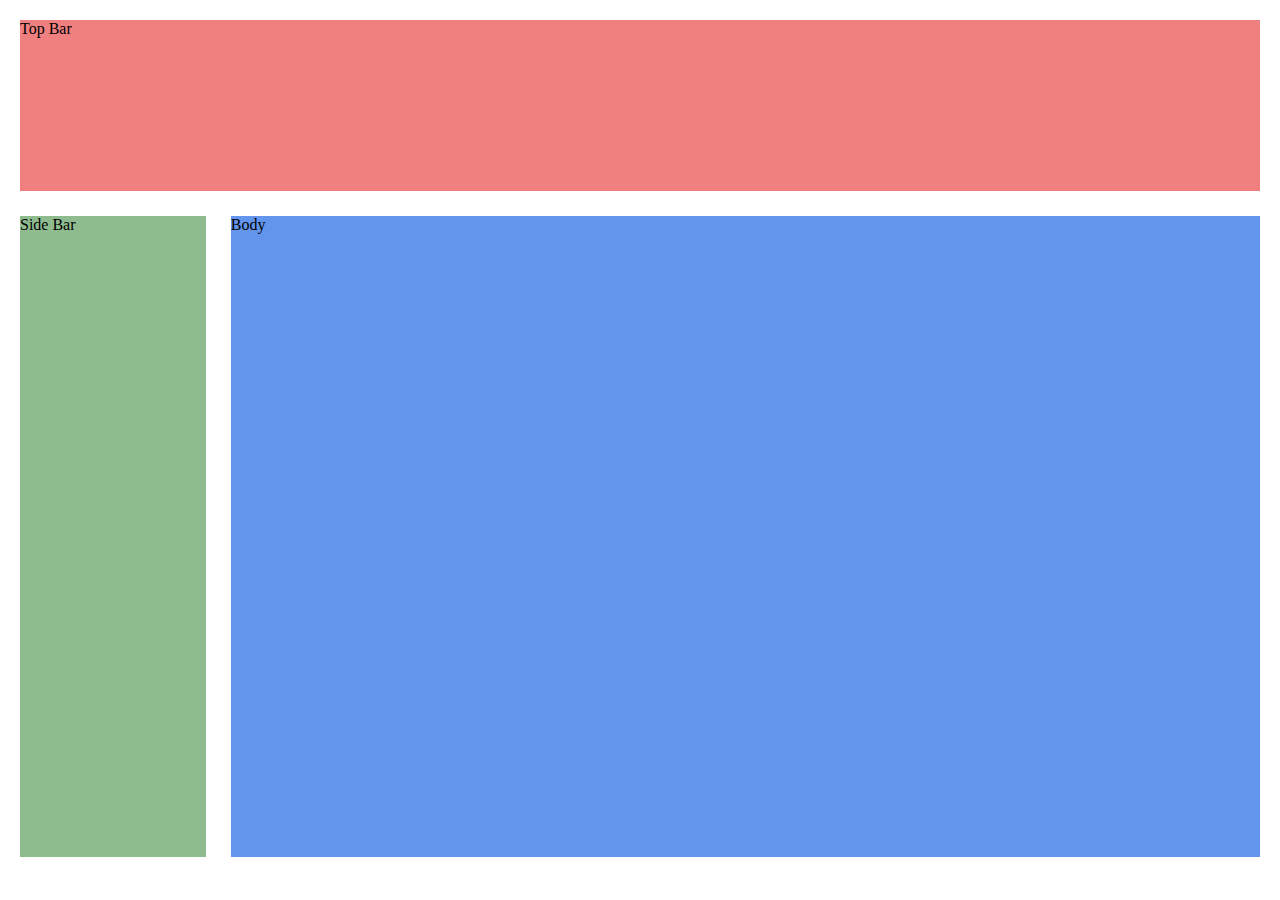
<file: simple-html/index.html>
<!-- Written by Nick Pandelakis -->
<!DOCTYPE html>

<html lang = "en">
<head>
	<title>Page Layout Template</title>
	<meta charset="UTF-8">
	<link rel="stylesheet" href="style.css" type="text/css" />

</head>

<body>

<div id="sections">

	<div id="top-bar">Top Bar</div>
	<div id="side-bar">Side Bar</div>
	<div id="body">Body</div>

</div>


</body>
</html>
</file>
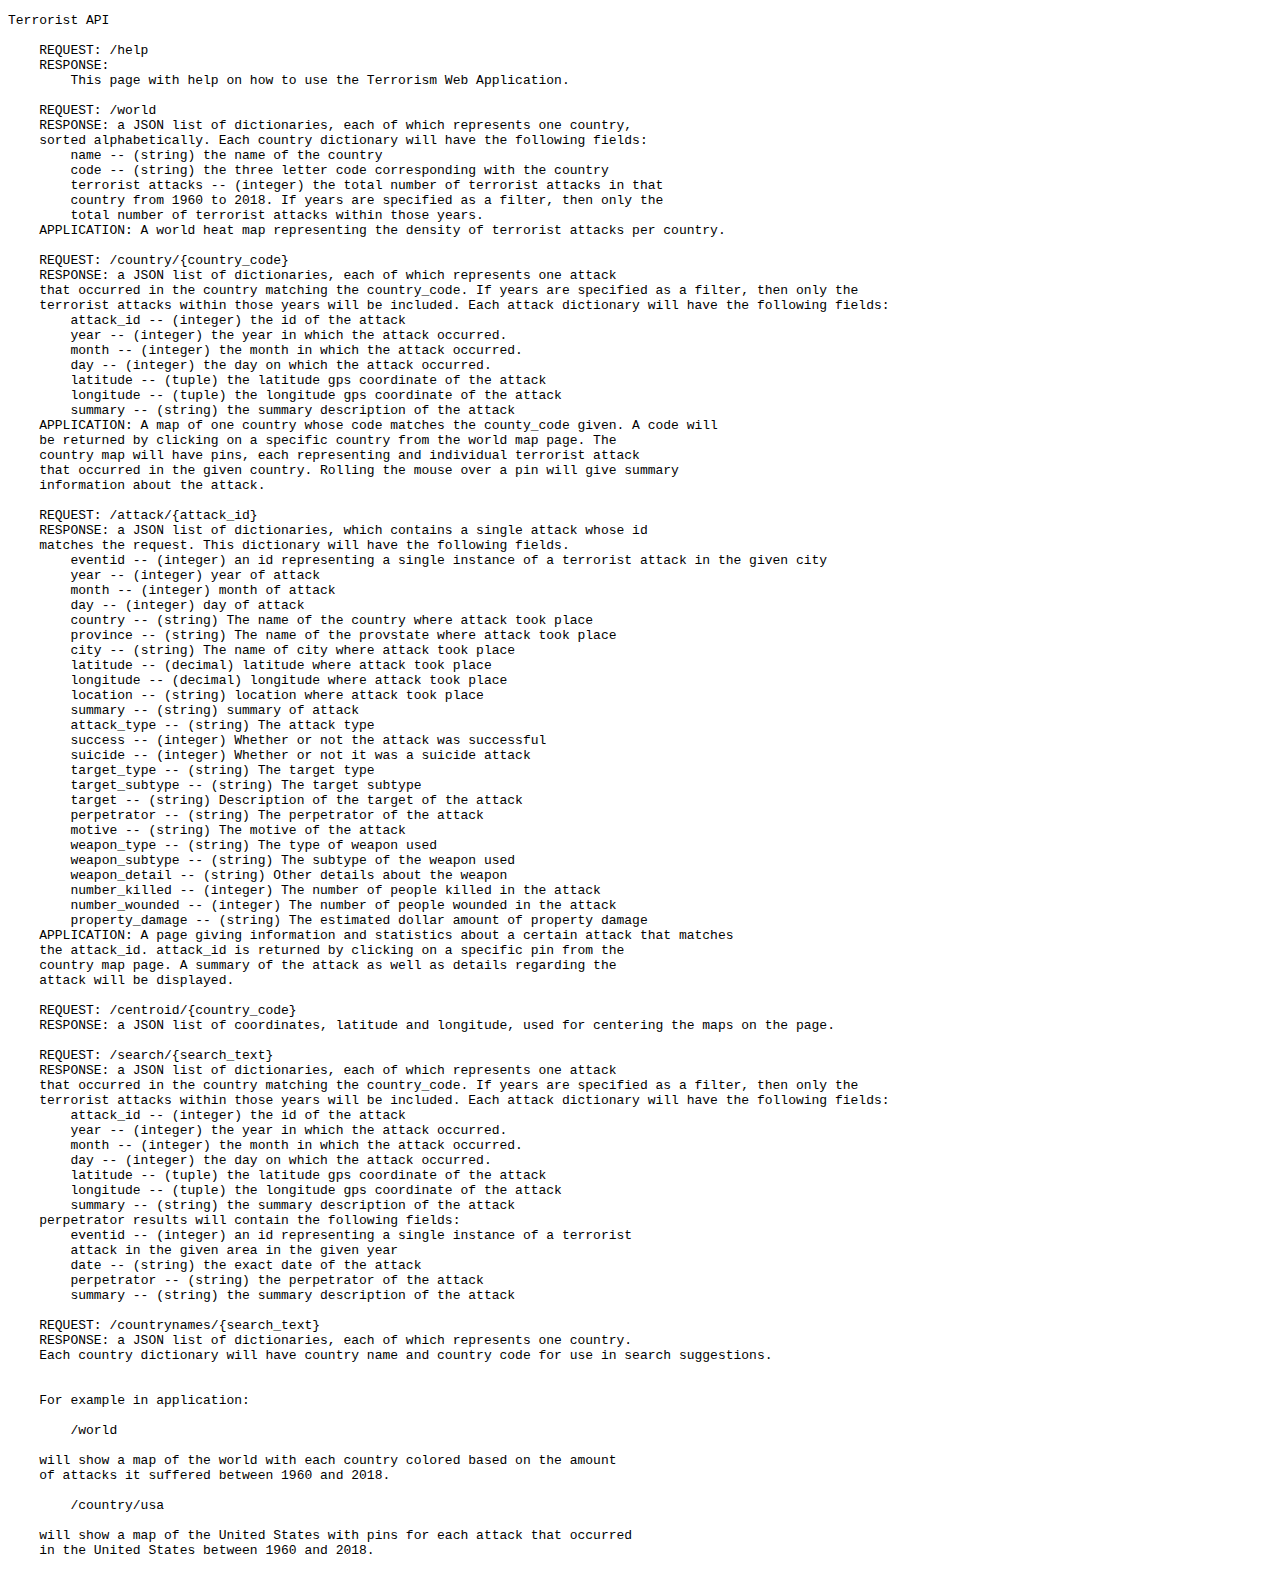
<file: webapp/templates/help.html>
<!DOCTYPE html>
<html>
<head>
    <title>Terrorism Database Web Application</title>
</head>
<body>
    <pre>Terrorist API

    REQUEST: /help
    RESPONSE:
        This page with help on how to use the Terrorism Web Application.

    REQUEST: /world
    RESPONSE: a JSON list of dictionaries, each of which represents one country,
    sorted alphabetically. Each country dictionary will have the following fields:
        name -- (string) the name of the country
        code -- (string) the three letter code corresponding with the country
        terrorist attacks -- (integer) the total number of terrorist attacks in that
        country from 1960 to 2018. If years are specified as a filter, then only the
    	total number of terrorist attacks within those years.
    APPLICATION: A world heat map representing the density of terrorist attacks per country.

    REQUEST: /country/{country_code}
    RESPONSE: a JSON list of dictionaries, each of which represents one attack
    that occurred in the country matching the country_code. If years are specified as a filter, then only the
    terrorist attacks within those years will be included. Each attack dictionary will have the following fields:
        attack_id -- (integer) the id of the attack
        year -- (integer) the year in which the attack occurred.
        month -- (integer) the month in which the attack occurred.
        day -- (integer) the day on which the attack occurred.
        latitude -- (tuple) the latitude gps coordinate of the attack
        longitude -- (tuple) the longitude gps coordinate of the attack
        summary -- (string) the summary description of the attack
    APPLICATION: A map of one country whose code matches the county_code given. A code will
    be returned by clicking on a specific country from the world map page. The
    country map will have pins, each representing and individual terrorist attack
    that occurred in the given country. Rolling the mouse over a pin will give summary
    information about the attack.

    REQUEST: /attack/{attack_id}
    RESPONSE: a JSON list of dictionaries, which contains a single attack whose id
    matches the request. This dictionary will have the following fields.
        eventid -- (integer) an id representing a single instance of a terrorist attack in the given city
    	year -- (integer) year of attack
    	month -- (integer) month of attack
    	day -- (integer) day of attack
    	country -- (string) The name of the country where attack took place
    	province -- (string) The name of the provstate where attack took place
    	city -- (string) The name of city where attack took place
    	latitude -- (decimal) latitude where attack took place
    	longitude -- (decimal) longitude where attack took place
        location -- (string) location where attack took place
    	summary -- (string) summary of attack
    	attack_type -- (string) The attack type
    	success -- (integer) Whether or not the attack was successful
    	suicide -- (integer) Whether or not it was a suicide attack
    	target_type -- (string) The target type
    	target_subtype -- (string) The target subtype
    	target -- (string) Description of the target of the attack
    	perpetrator -- (string) The perpetrator of the attack
    	motive -- (string) The motive of the attack
    	weapon_type -- (string) The type of weapon used
    	weapon_subtype -- (string) The subtype of the weapon used
    	weapon_detail -- (string) Other details about the weapon
    	number_killed -- (integer) The number of people killed in the attack
    	number_wounded -- (integer) The number of people wounded in the attack
    	property_damage -- (string) The estimated dollar amount of property damage
    APPLICATION: A page giving information and statistics about a certain attack that matches
    the attack_id. attack_id is returned by clicking on a specific pin from the
    country map page. A summary of the attack as well as details regarding the
    attack will be displayed.

    REQUEST: /centroid/{country_code}
    RESPONSE: a JSON list of coordinates, latitude and longitude, used for centering the maps on the page.

    REQUEST: /search/{search_text}
    RESPONSE: a JSON list of dictionaries, each of which represents one attack
    that occurred in the country matching the country_code. If years are specified as a filter, then only the
    terrorist attacks within those years will be included. Each attack dictionary will have the following fields:
        attack_id -- (integer) the id of the attack
        year -- (integer) the year in which the attack occurred.
        month -- (integer) the month in which the attack occurred.
        day -- (integer) the day on which the attack occurred.
        latitude -- (tuple) the latitude gps coordinate of the attack
        longitude -- (tuple) the longitude gps coordinate of the attack
        summary -- (string) the summary description of the attack
    perpetrator results will contain the following fields:
        eventid -- (integer) an id representing a single instance of a terrorist
        attack in the given area in the given year
        date -- (string) the exact date of the attack
    	perpetrator -- (string) the perpetrator of the attack
        summary -- (string) the summary description of the attack

    REQUEST: /countrynames/{search_text}
    RESPONSE: a JSON list of dictionaries, each of which represents one country.
    Each country dictionary will have country name and country code for use in search suggestions.


    For example in application:

        /world

    will show a map of the world with each country colored based on the amount
    of attacks it suffered between 1960 and 2018.

        /country/usa

    will show a map of the United States with pins for each attack that occurred
    in the United States between 1960 and 2018.
    </pre>
</body>
</html>
</file>
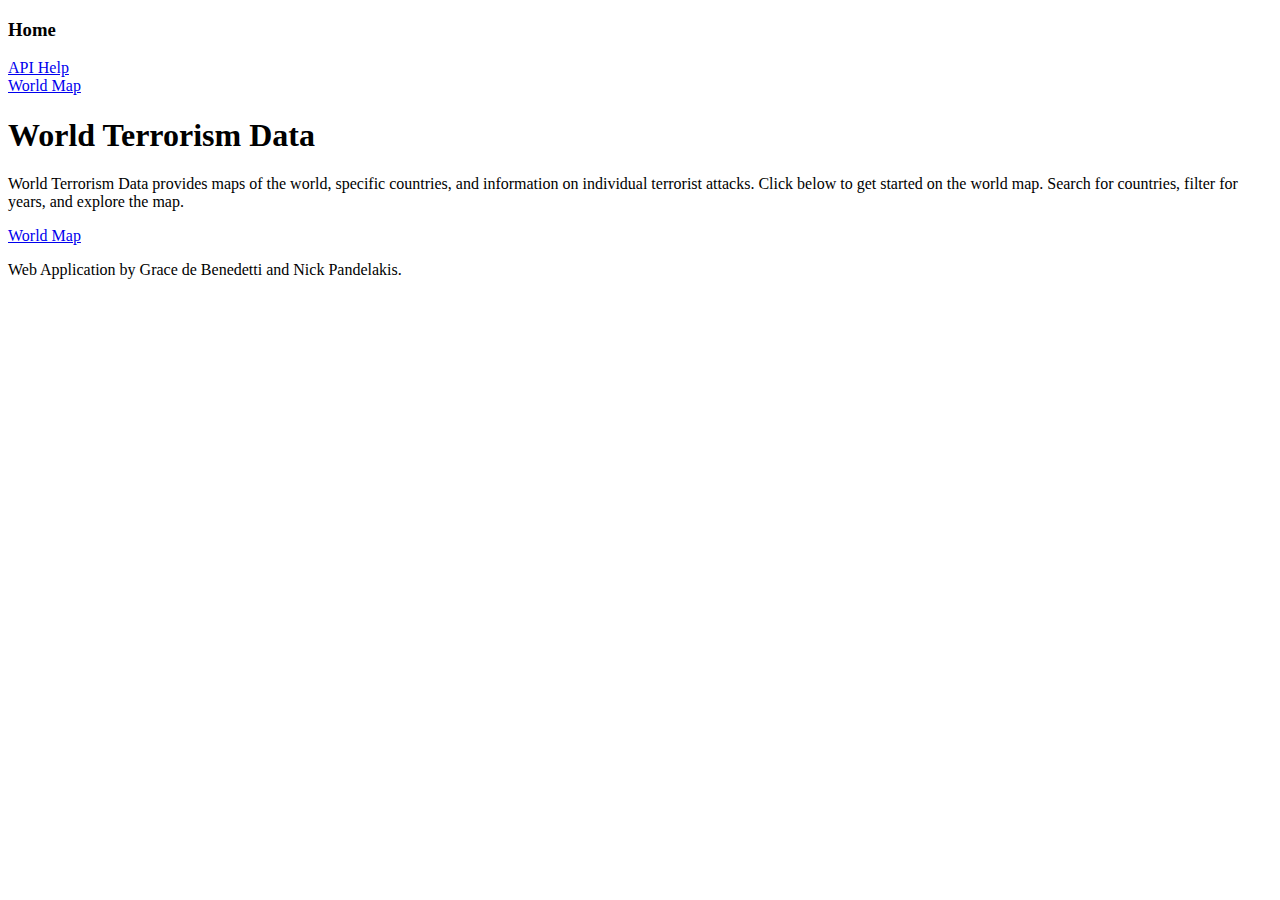
<file: webapp/templates/homepage.html>
<!doctype html>
<!-- Written by Grace de Benedetti and Nick Pandelakis with help from bootstrap-->

<html lang="en" class="h-100">
  <head>
    <meta charset="utf-8">
    <meta name="viewport" content="width=device-width, initial-scale=1">
    <meta name="description" content="">
    <meta name="generator" content="Hugo 0.80.0">
    <title>World Terrorism Homepage</title>
    <link rel="shortcut icon" href="{{ url_for('static', filename='favicon.ico') }}" />

    <link rel="canonical" href="https://getbootstrap.com/docs/5.0/examples/cover/">

<meta name="theme-color" content="#7952b3">
<link href="https://cdn.jsdelivr.net/npm/bootstrap@5.0.0-beta2/dist/css/bootstrap.min.css" rel="stylesheet" integrity="sha384-BmbxuPwQa2lc/FVzBcNJ7UAyJxM6wuqIj61tLrc4wSX0szH/Ev+nYRRuWlolflfl" crossorigin="anonymous">


    <style>
      .bd-placeholder-img {
        font-size: 1.125rem;
        text-anchor: middle;
        -webkit-user-select: none;
        -moz-user-select: none;
        user-select: none;
      }

      @media (min-width: 768px) {
        .bd-placeholder-img-lg {
          font-size: 3.5rem;
        }
      }
    </style>

  </head>
  <body class="d-flex h-100 text-center text-white bg-dark">

<div class="cover-container d-flex w-100 h-100 p-3 mx-auto flex-column">
 <header class="mb-auto">
    <div>
        <h3 class="float-md-start mb-0">Home</h3>
      <nav class="nav nav-masthead justify-content-center float-md-end">
        <a class="nav-link" href="/api/help">API Help</a>
      </nav>
      <nav class="nav nav-masthead justify-content-center float-md-start">
        <a class="nav-link" href="/world">World Map</a>
    </nav>
    </div>
 </header>

  <main class="px-3">
    <h1>World Terrorism Data</h1>
    <p class="lead">World Terrorism Data provides maps of the world, specific countries, and information on individual terrorist attacks. Click below to get started on the world map. Search for countries, filter for years, and explore the map.</p>
    <p class="lead">
      <a href="/world" class="btn btn-lg btn-secondary fw-bold border-white bg-black">World Map</a>
    </p>
  </main>

  <footer class="mt-auto text-white-50">
    <p>Web Application by Grace de Benedetti and Nick Pandelakis.</p>
  </footer>
</div>



  </body>
</html>
</file>
<file: simple-html/style.css>
/*Written by Nick Pandelakis*/

html {
	height: 100%;
	margin: 0;
}

body {
	height: 95%;
	margin: 20px;	
	overflow: hidden;
}

#sections {
	height: 100%;
	width: 100%;
}

#top-bar {
	width: 100%;
	height: 20%;
	float: left;
	margin-bottom: 2%;
	background-color: LightCoral;
}

#side-bar {
	width: 15%;
	height: 75%;
	float: left;
	margin-right: 2%;
	background-color: DarkSeaGreen;
}

#body {
	width: 83%;
	height: 75%;
	float: left;
	background-color: CornFlowerBlue;

}
</file>
